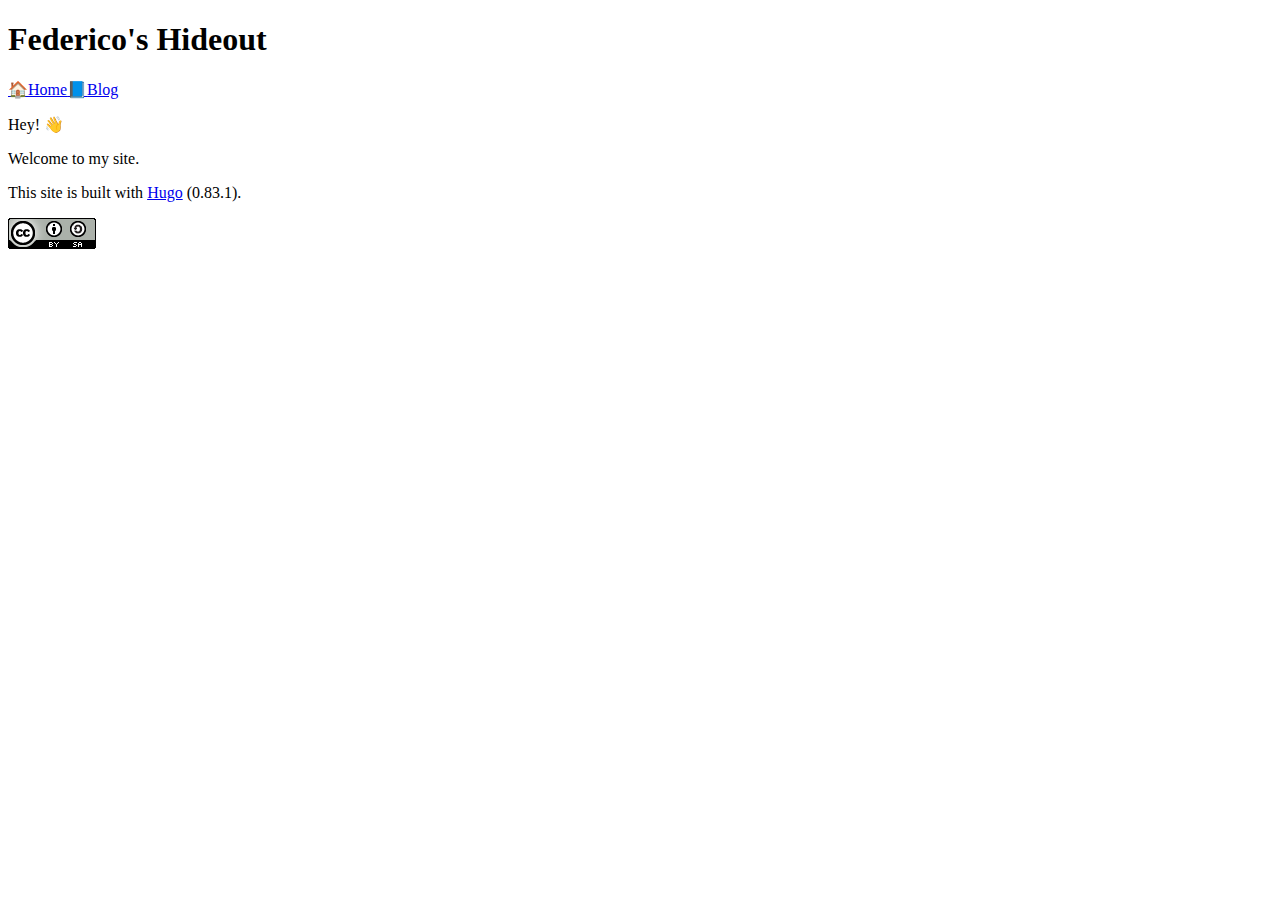
<file: index.html>
<!doctype html><html><head><meta charset=utf-8><meta name=viewport content="width=device-width,initial-scale=1"><meta name=theme-color content="#fafafa"><meta name=generator content="Hugo 0.83.1"><link type=text/css rel=stylesheet href=https://fdschonborn.github.io/css/one.700788705b37181d690aa19c74dd35075088c7e6f24106a873bb9b08a448f00b85e2ac00843a04cec0c1a2c16ca451409b8e5d40a9f0c7922b27688c1974a170.css integrity="sha512-cAeIcFs3GB1pCqGcdN01B1CIx+byQQaoc7ubCKRI8AuF4qwAhDoEzsDBosFspFFAm45dQKnwx5IrJ2iMGXShcA=="><title>Federico's Hideout</title></head><body><header><h1 class=header-title>Federico's Hideout</h1><nav class=header-nav><a href=https://fdschonborn.github.io/><span class=header-nav-emoji>🏠</span>Home</a><a href=https://fdschonborn.github.io/blog/><span class=header-nav-emoji>📘</span>Blog</a></nav></header><div id=content><main class=index-content><p>Hey! 👋</p><p>Welcome to my site.</p><p>This site is built with <a href=https://gohugo.io/>Hugo</a> (0.83.1).</p><p><a href=https://github.com/fdschonborn/fdschonborn.github.io/blob/main/LICENSE><img src=/images/cc-by-sa-4.0-88x31.png alt=LICENSE></a></p></main></div></body></html>
</file>
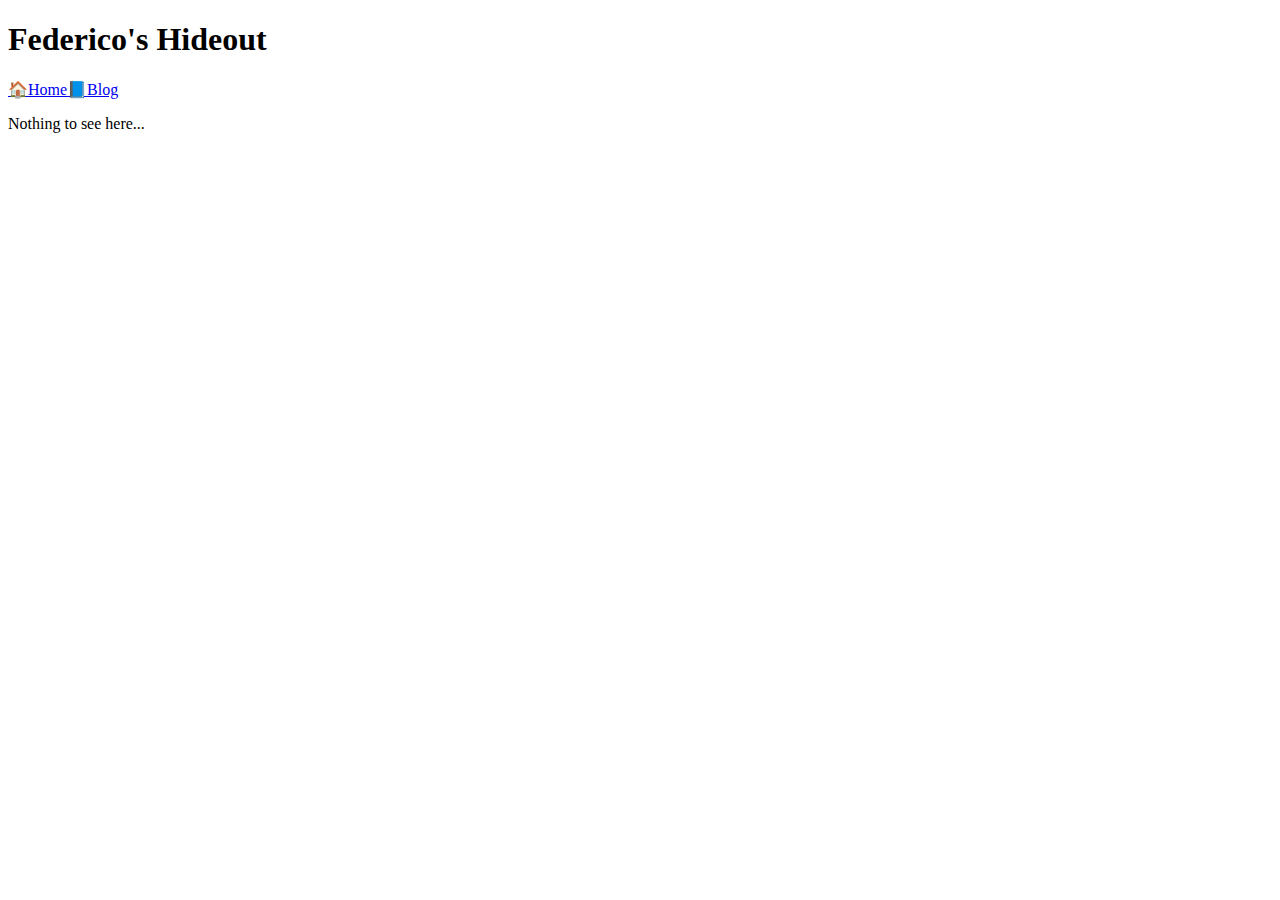
<file: blog/index.html>
<!doctype html><html><head><meta charset=utf-8><meta name=viewport content="width=device-width,initial-scale=1"><meta name=theme-color content="#fafafa"><meta name=generator content="Hugo 0.83.1"><link type=text/css rel=stylesheet href=https://fdschonborn.github.io/css/one.700788705b37181d690aa19c74dd35075088c7e6f24106a873bb9b08a448f00b85e2ac00843a04cec0c1a2c16ca451409b8e5d40a9f0c7922b27688c1974a170.css integrity="sha512-cAeIcFs3GB1pCqGcdN01B1CIx+byQQaoc7ubCKRI8AuF4qwAhDoEzsDBosFspFFAm45dQKnwx5IrJ2iMGXShcA=="><title>Blog
&#183; Federico's Hideout</title></head><body><header><h1 class=header-title>Federico's Hideout</h1><nav class=header-nav><a href=https://fdschonborn.github.io/><span class=header-nav-emoji>🏠</span>Home</a><a href=https://fdschonborn.github.io/blog/><span class=header-nav-emoji>📘</span>Blog</a></nav></header><div id=content><main><div><p>Nothing to see here...</p></div></main></div></body></html>
</file>
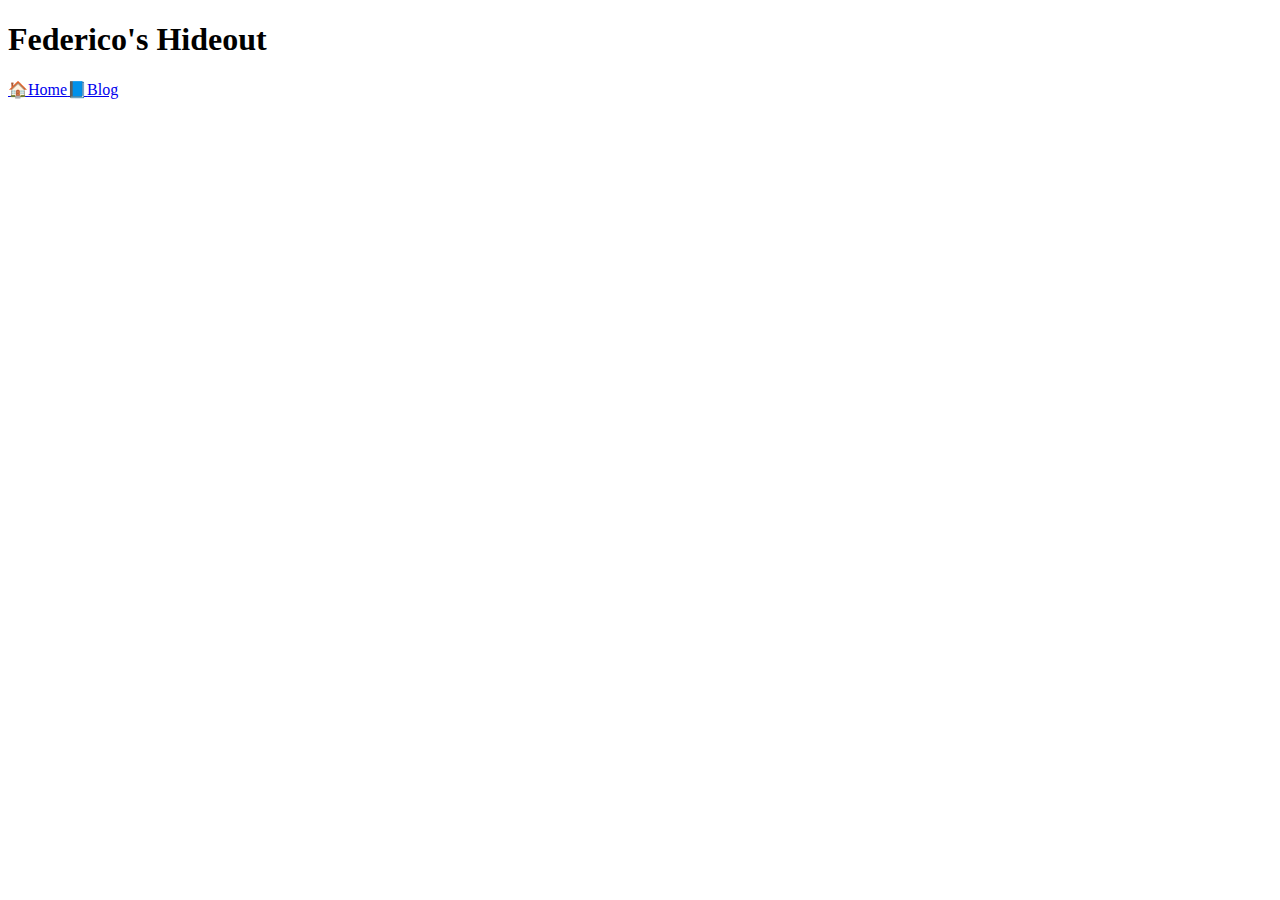
<file: categories/index.html>
<!doctype html><html><head><meta charset=utf-8><meta name=viewport content="width=device-width,initial-scale=1"><meta name=theme-color content="#fafafa"><meta name=generator content="Hugo 0.83.1"><link type=text/css rel=stylesheet href=https://fdschonborn.github.io/css/one.700788705b37181d690aa19c74dd35075088c7e6f24106a873bb9b08a448f00b85e2ac00843a04cec0c1a2c16ca451409b8e5d40a9f0c7922b27688c1974a170.css integrity="sha512-cAeIcFs3GB1pCqGcdN01B1CIx+byQQaoc7ubCKRI8AuF4qwAhDoEzsDBosFspFFAm45dQKnwx5IrJ2iMGXShcA=="><title>Categories
&#183; Federico's Hideout</title></head><body><header><h1 class=header-title>Federico's Hideout</h1><nav class=header-nav><a href=https://fdschonborn.github.io/><span class=header-nav-emoji>🏠</span>Home</a><a href=https://fdschonborn.github.io/blog/><span class=header-nav-emoji>📘</span>Blog</a></nav></header><div id=content></div></body></html>
</file>
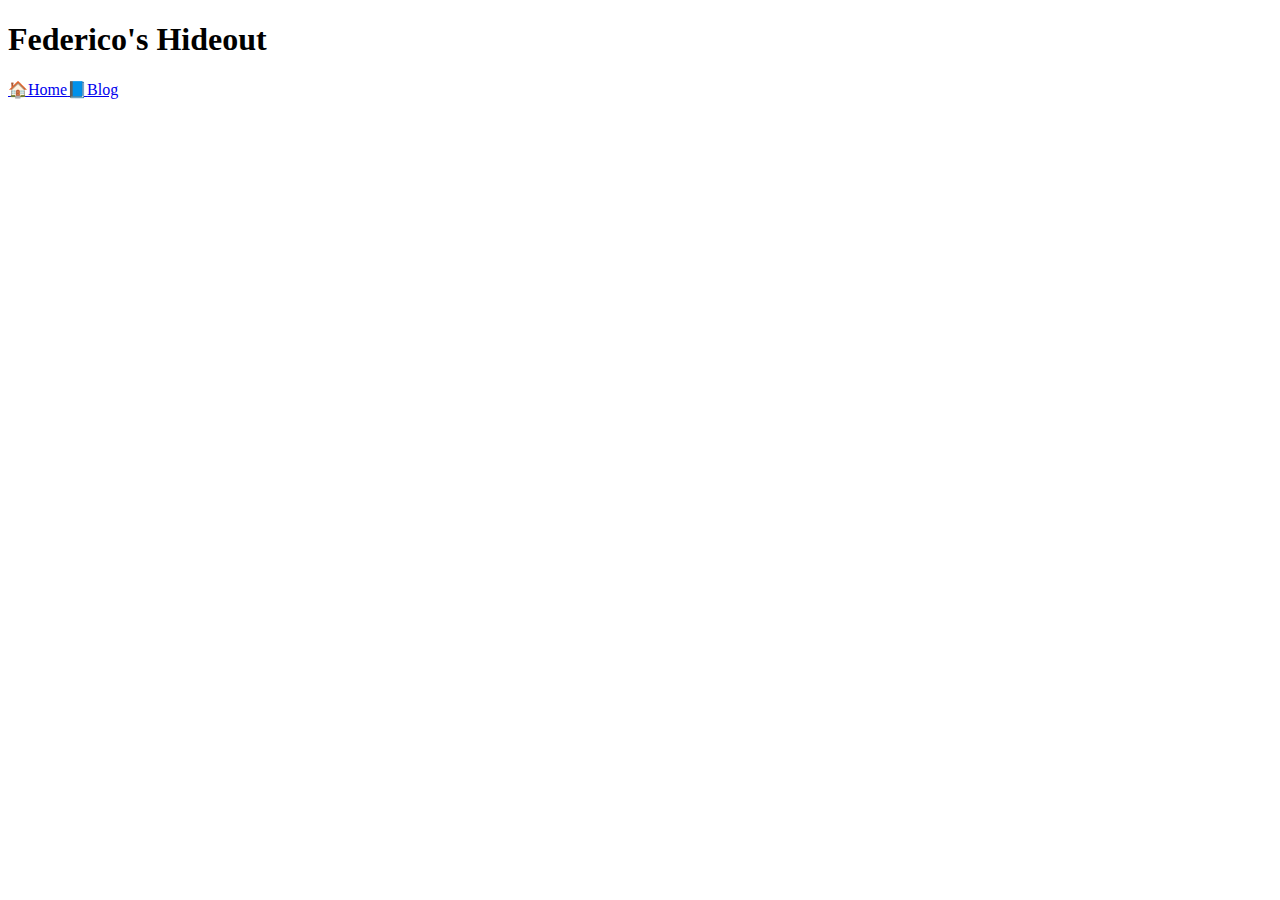
<file: tags/index.html>
<!doctype html><html><head><meta charset=utf-8><meta name=viewport content="width=device-width,initial-scale=1"><meta name=theme-color content="#fafafa"><meta name=generator content="Hugo 0.83.1"><link type=text/css rel=stylesheet href=https://fdschonborn.github.io/css/one.700788705b37181d690aa19c74dd35075088c7e6f24106a873bb9b08a448f00b85e2ac00843a04cec0c1a2c16ca451409b8e5d40a9f0c7922b27688c1974a170.css integrity="sha512-cAeIcFs3GB1pCqGcdN01B1CIx+byQQaoc7ubCKRI8AuF4qwAhDoEzsDBosFspFFAm45dQKnwx5IrJ2iMGXShcA=="><title>Tags
&#183; Federico's Hideout</title></head><body><header><h1 class=header-title>Federico's Hideout</h1><nav class=header-nav><a href=https://fdschonborn.github.io/><span class=header-nav-emoji>🏠</span>Home</a><a href=https://fdschonborn.github.io/blog/><span class=header-nav-emoji>📘</span>Blog</a></nav></header><div id=content></div></body></html>
</file>
